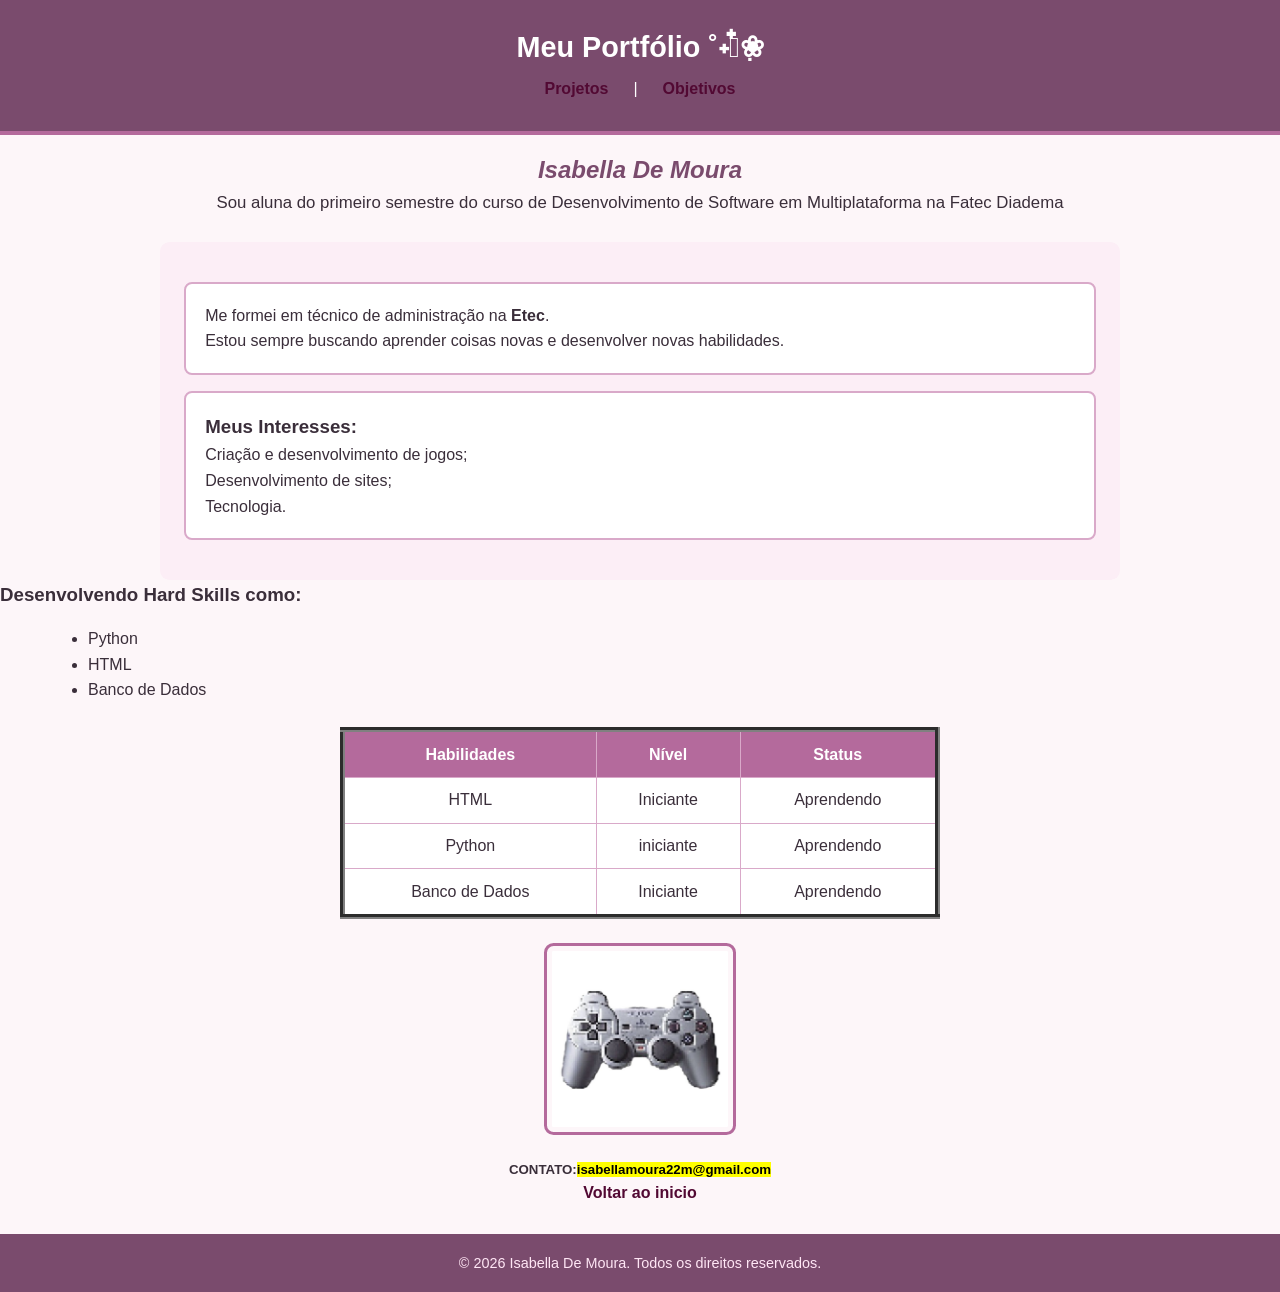
<file: index.html>
<!DOCTYPE html>
<html lang="pt-BR">

<head>
    <meta charset="UTF-8">
    <meta name="viewport" content="width=device-width, initial-scale=1.0">
    <title>Meu Portfólio - Isabella De Moura</title>
    <link rel="stylesheet" href="css/style.css">
</head>

<body>
    <header id="inicio" class="cabecalho">
        <h1><center>Meu Portfólio ˚˖𓍢ִ໋❀</center></h1>
        <nav class="menu">
        <center>
            <a class="link-nav" href="projetos/projetos.html">Projetos</a> |
            <a class="link-nav" href="objetivos.html">Objetivos</a>
        </center>
    </nav>
    </header>

    
    <h2 class="subtitulo"><em>Isabella De Moura</em></h2>
    <p class="apresentacao">Sou aluna do primeiro semestre do curso de Desenvolvimento de Software em Multiplataforma na Fatec Diadema</p>
    <main class="conteudo-principal">
        <section class="card">
            <article>
                <p>Me formei em técnico de administração na <strong>Etec</strong>.</p>
                <p>Estou sempre buscando aprender coisas novas e desenvolver novas habilidades.</p>
            </article>
        </section>
    
        <section class="card">
        <h3>Meus Interesses:</h3>
        <article>
            <p>Criação e desenvolvimento de jogos;</p>
            <p>Desenvolvimento de sites;</p>
            <p>Tecnologia.</p>
        </article>
        </section>
    </main>
    <h3>Desenvolvendo Hard Skills como:</h3>
    <ul class="lista-skills">
        <li>Python</li>
        <li>HTML</li>
        <li>Banco de Dados</li>
    </ul>
    
    <table class="tabela-skills" border="5">
        <tr>
            <td>
                Habilidades
            </td>
            <td>
                Nível
            </td>
            <td>
               Status
            </td>
        </tr>
        <tr>
            <td>
                HTML
            </td>
            <td>
                Iniciante
            </td>
            <td>
                Aprendendo
            </td>
        </tr>
        <tr>
            <td>
                Python
            </td>
            <td>
                iniciante
            </td>
            <td>
                Aprendendo
            </td>
        </tr>
         <tr>
            <td>
                Banco de Dados
            </td>
            <td>
                Iniciante
            </td>
            <td>
                Aprendendo
            </td>
        </tr>
    </table>
    
    <center>
        <img class="foto-perfil" src="img/imagem_controle.jpg">
    </center>

   <center> <h5><strong>CONTATO:</strong><mark>isabellamoura22m@gmail.com</mark></h5> </center>

<center>
    <nav>
        <a class="link-nav" href="#">Voltar ao inicio</a>
    </nav>
    <footer class="rodape">© 2026 Isabella De Moura. Todos os direitos reservados.</footer>
</center>


</body>
</html>
</file>
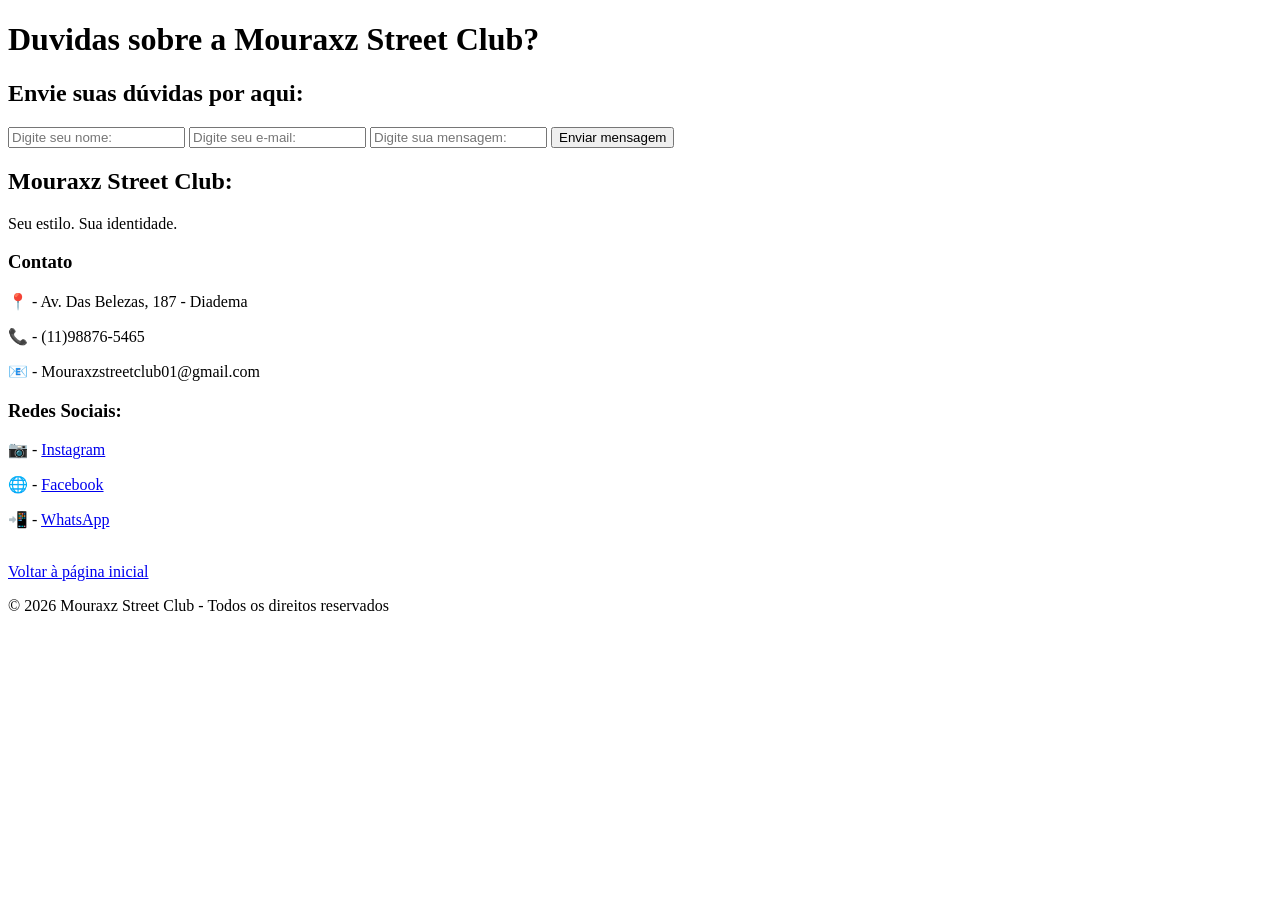
<file: contato.html>
<!DOCTYPE html>
<html lang="pt-BR">
<head>
    <meta charset="UTF-8">
    <meta name="viewport" content="width=device-width, initial-scale=1.0">
    <title>Mouraxz Street Club</title>
</head>

<body>
    <main>
        <h1>Duvidas sobre a Mouraxz Street Club?</h1>
        <h2>Envie suas dúvidas por aqui:</h2>
            <section>
                <form>
                    <input type="text" placeholder="Digite seu nome:" required>
                    <input type="email" placeholder="Digite seu e-mail:" required>
                    <input type="text" placeholder="Digite sua mensagem:" required>
                    <button type="submit">Enviar mensagem</button>
                </form>
            </section>
    </main>

<footer>

    <h2>Mouraxz Street Club:</h2>
    <p> Seu estilo. Sua identidade. </p>

    <h3>Contato</h3>
    <p>📍 - Av. Das Belezas, 187 - Diadema</p>
    <p>📞 - (11)98876-5465</p>
    <p>📧 - Mouraxzstreetclub01@gmail.com</p>

    <h3>Redes Sociais:</h3>
    <p>📷 - <a href="https://www.instagram.com/victoriassecret/?hl=en">Instagram</a></p>
    <p>🌐 - <a href="https://web.facebook.com/victoriassecret/?_rdc=1&_rdr#">Facebook</a></p>
    <p>📲 - <a href="#">WhatsApp</a></p> <br>

    <a href="index.html">Voltar à página inicial</a><br>

    <p>© 2026 Mouraxz Street Club - Todos os direitos reservados</p>

</footer>

</body>
</html>
</file>
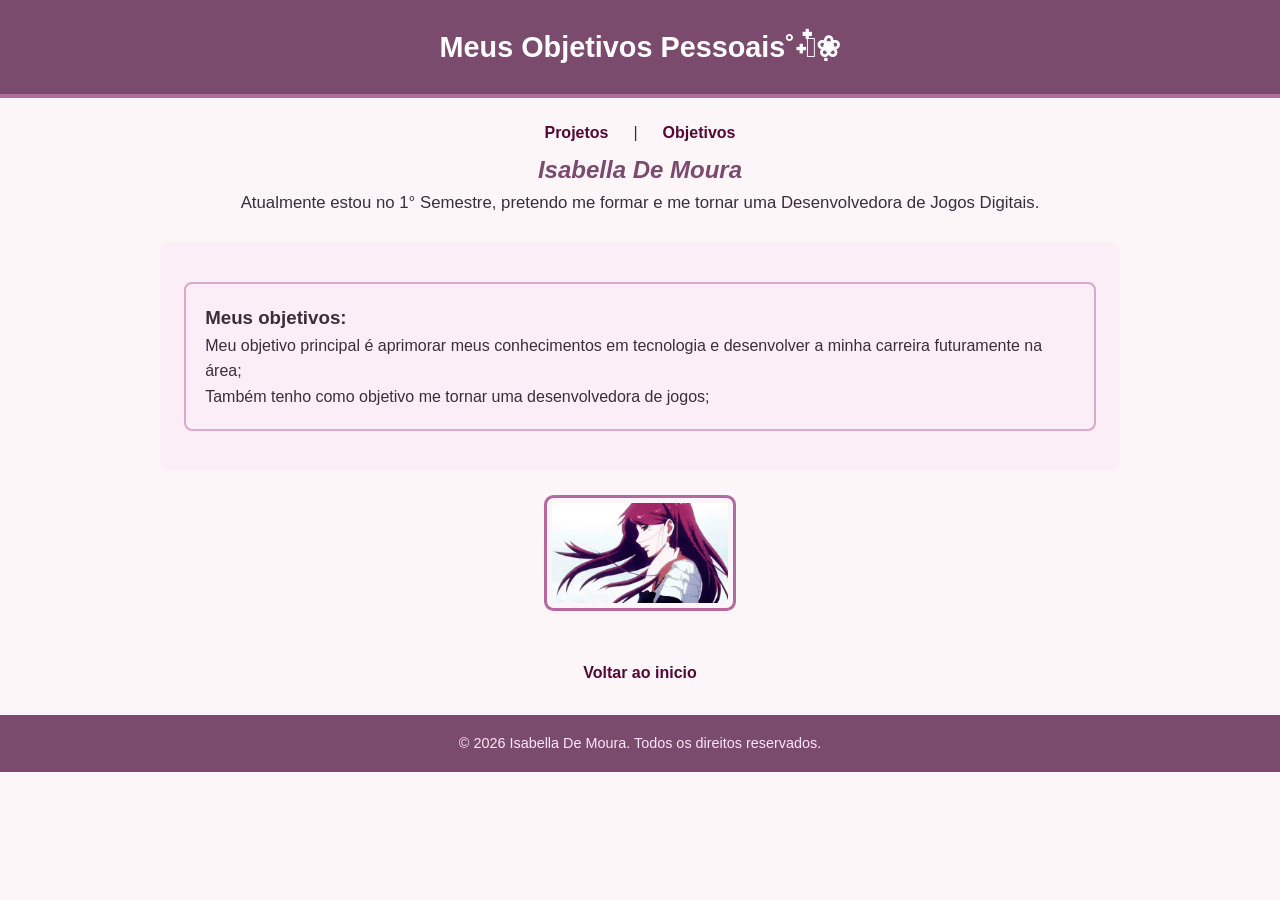
<file: objetivos.html>
<!DOCTYPE html>
<html lang="pt-BR">

<head>
    <meta charset="UTF-8">
    <meta name="viewport" content="width=device-width, initial-scale=1.0">
    <title>Objetivos - Isabella Moura</title>
    <link rel="stylesheet" href="css/style.css">
</head>

<body>
    <header id="inicio" class="cabecalho"><h1><center>Meus Objetivos Pessoais˚˖𓍢ִ໋❀</center></h1></header>

    <nav class="menu">
        <center>
            <a class="link-nav" href="projetos/projetos.html">Projetos</a> |
            <a class="link-nav" href="#">Objetivos</a>
        </center>
    </nav>
    
    <h2 class="subtitulo"><em>Isabella De Moura</em></h2>
    <p class="apresentacao">Atualmente estou no 1° Semestre, pretendo me formar e me tornar uma 
        Desenvolvedora de Jogos Digitais.</p>
    <main class="conteudo-principal">

        <section id="objetivos" class="card">
        <h3>Meus objetivos:</h3>
        <article>
            <p>Meu objetivo principal é aprimorar meus conhecimentos em tecnologia e desenvolver a minha carreira futuramente na área;</p>
            <p>Também tenho como objetivo me tornar uma desenvolvedora de jogos;</p>
        </article>
        </section>
    </main>
    

        <img class="foto-perfil" src="img/img3.gif"><br>

<center>
    <nav class="menu">
        <a class="link-nav" href="index.html">Voltar ao inicio</a>
    </nav>
    <footer class="rodape">© 2026 Isabella De Moura. Todos os direitos reservados.</footer>
</center>

</body>
</html>
</file>
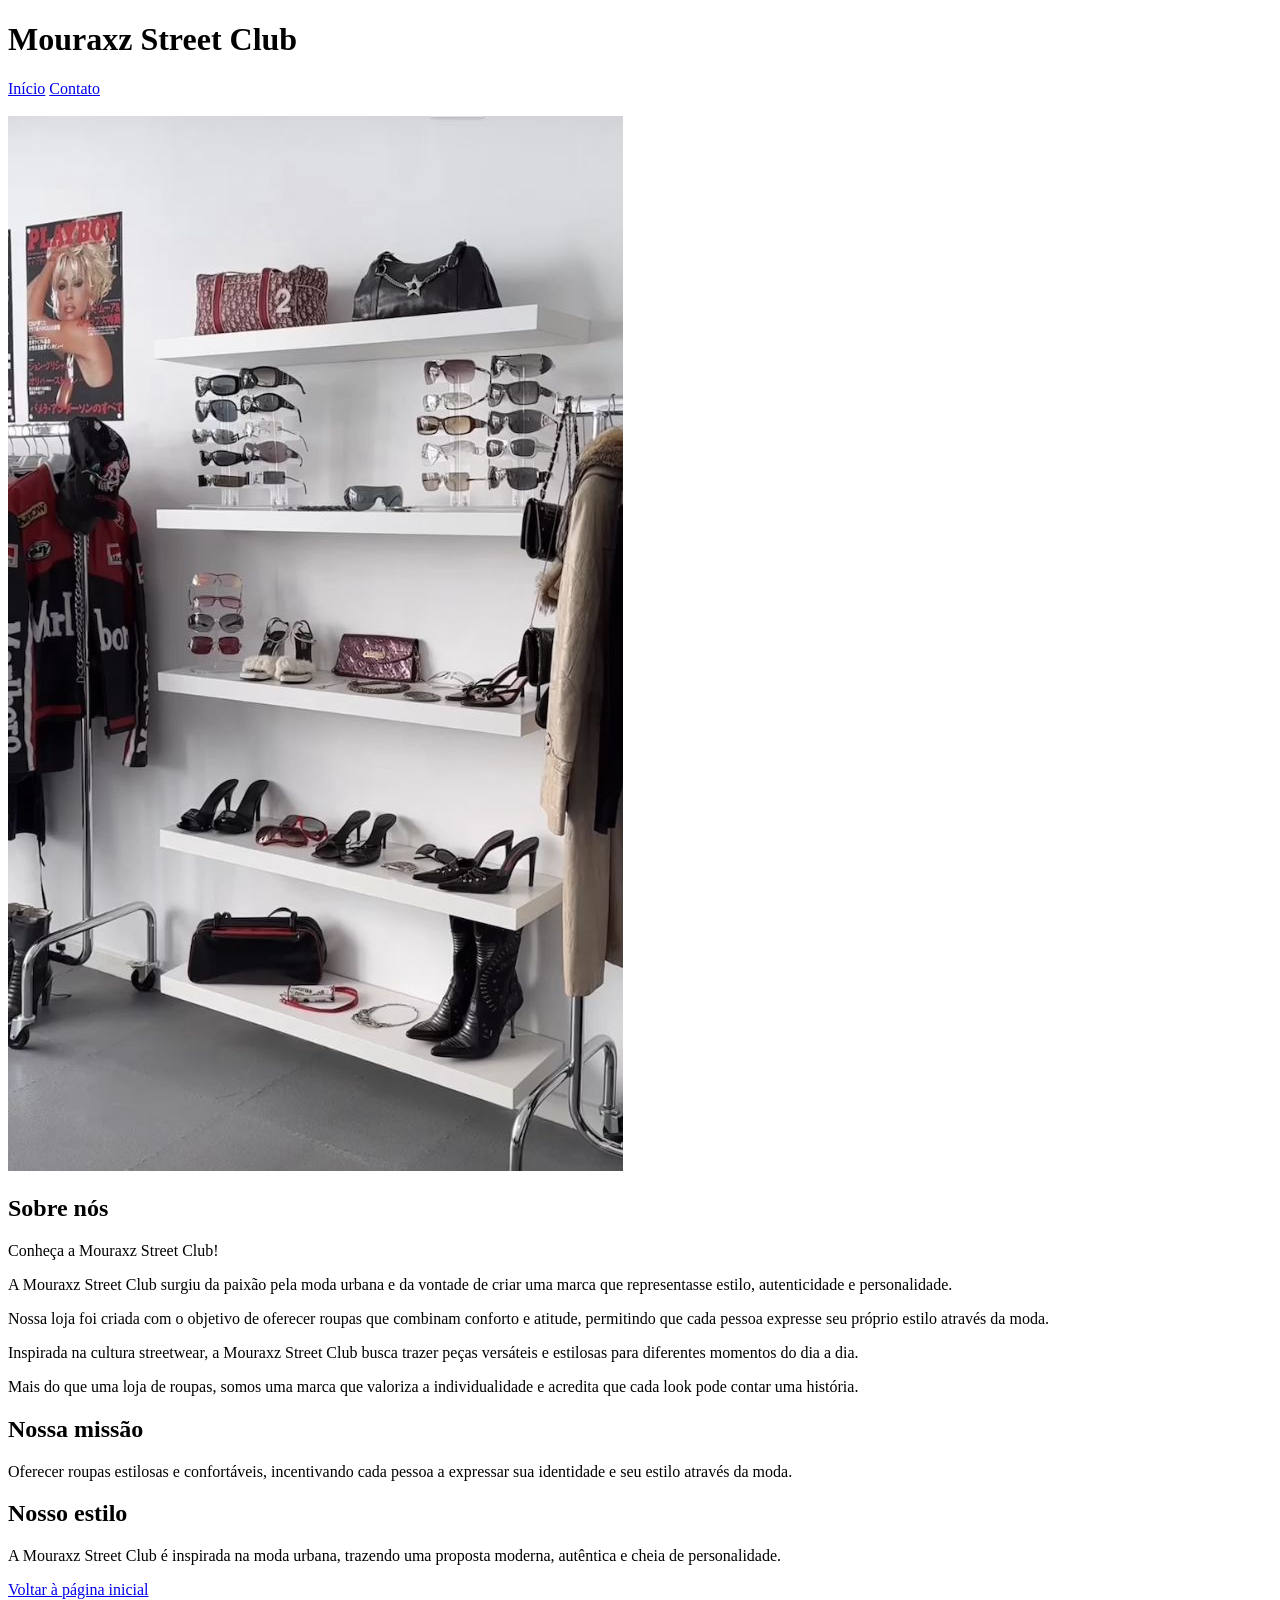
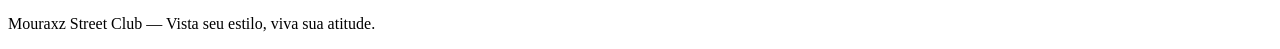
<file: sobre.html>
<!DOCTYPE html>
<html lang="pt-BR">

<head>
    <meta charset="UTF-8">
    <meta name="viewport" content="width=device-width, initial-scale=1.0">

    <title>Sobre Nós | Mouraxz Street Club</title>
</head>

<body>
    <header>
        <h1>Mouraxz Street Club</h1>

        <nav>
            <a href="index.html">Início</a>
            <a href="contato.html">Contato</a>
        </nav>
    </header><br>

<img src="img/imgloja3.jpg" alt=""><br>

<main>
    <section>
        <h2>Sobre nós</h2>

        <p>Conheça a Mouraxz Street Club!</p>

        <p>
            A Mouraxz Street Club surgiu da paixão pela moda urbana
            e da vontade de criar uma marca que representasse estilo,
            autenticidade e personalidade.
        </p>

        <p>
            Nossa loja foi criada com o objetivo de oferecer roupas
            que combinam conforto e atitude, permitindo que cada
            pessoa expresse seu próprio estilo através da moda.
        </p>

        <p>
            Inspirada na cultura streetwear, a Mouraxz Street Club
            busca trazer peças versáteis e estilosas para diferentes
            momentos do dia a dia.
        </p>

        <p>
            Mais do que uma loja de roupas, somos uma marca que
            valoriza a individualidade e acredita que cada look
            pode contar uma história.
        </p>

    </section>

<section>
    <h2>Nossa missão</h2>

    <p>
        Oferecer roupas estilosas e confortáveis, incentivando
        cada pessoa a expressar sua identidade e seu estilo
        através da moda.
    </p>
</section>

<section>
    <h2>Nosso estilo</h2>

    <p>
        A Mouraxz Street Club é inspirada na moda urbana,
        trazendo uma proposta moderna, autêntica e cheia de
        personalidade.
    </p>

</section>
</main>

<a href="index.html">Voltar à página inicial</a>

<footer>
    <p>Mouraxz Street Club — Vista seu estilo, viva sua atitude.</p>
</footer>

</body>
</html>
</file>
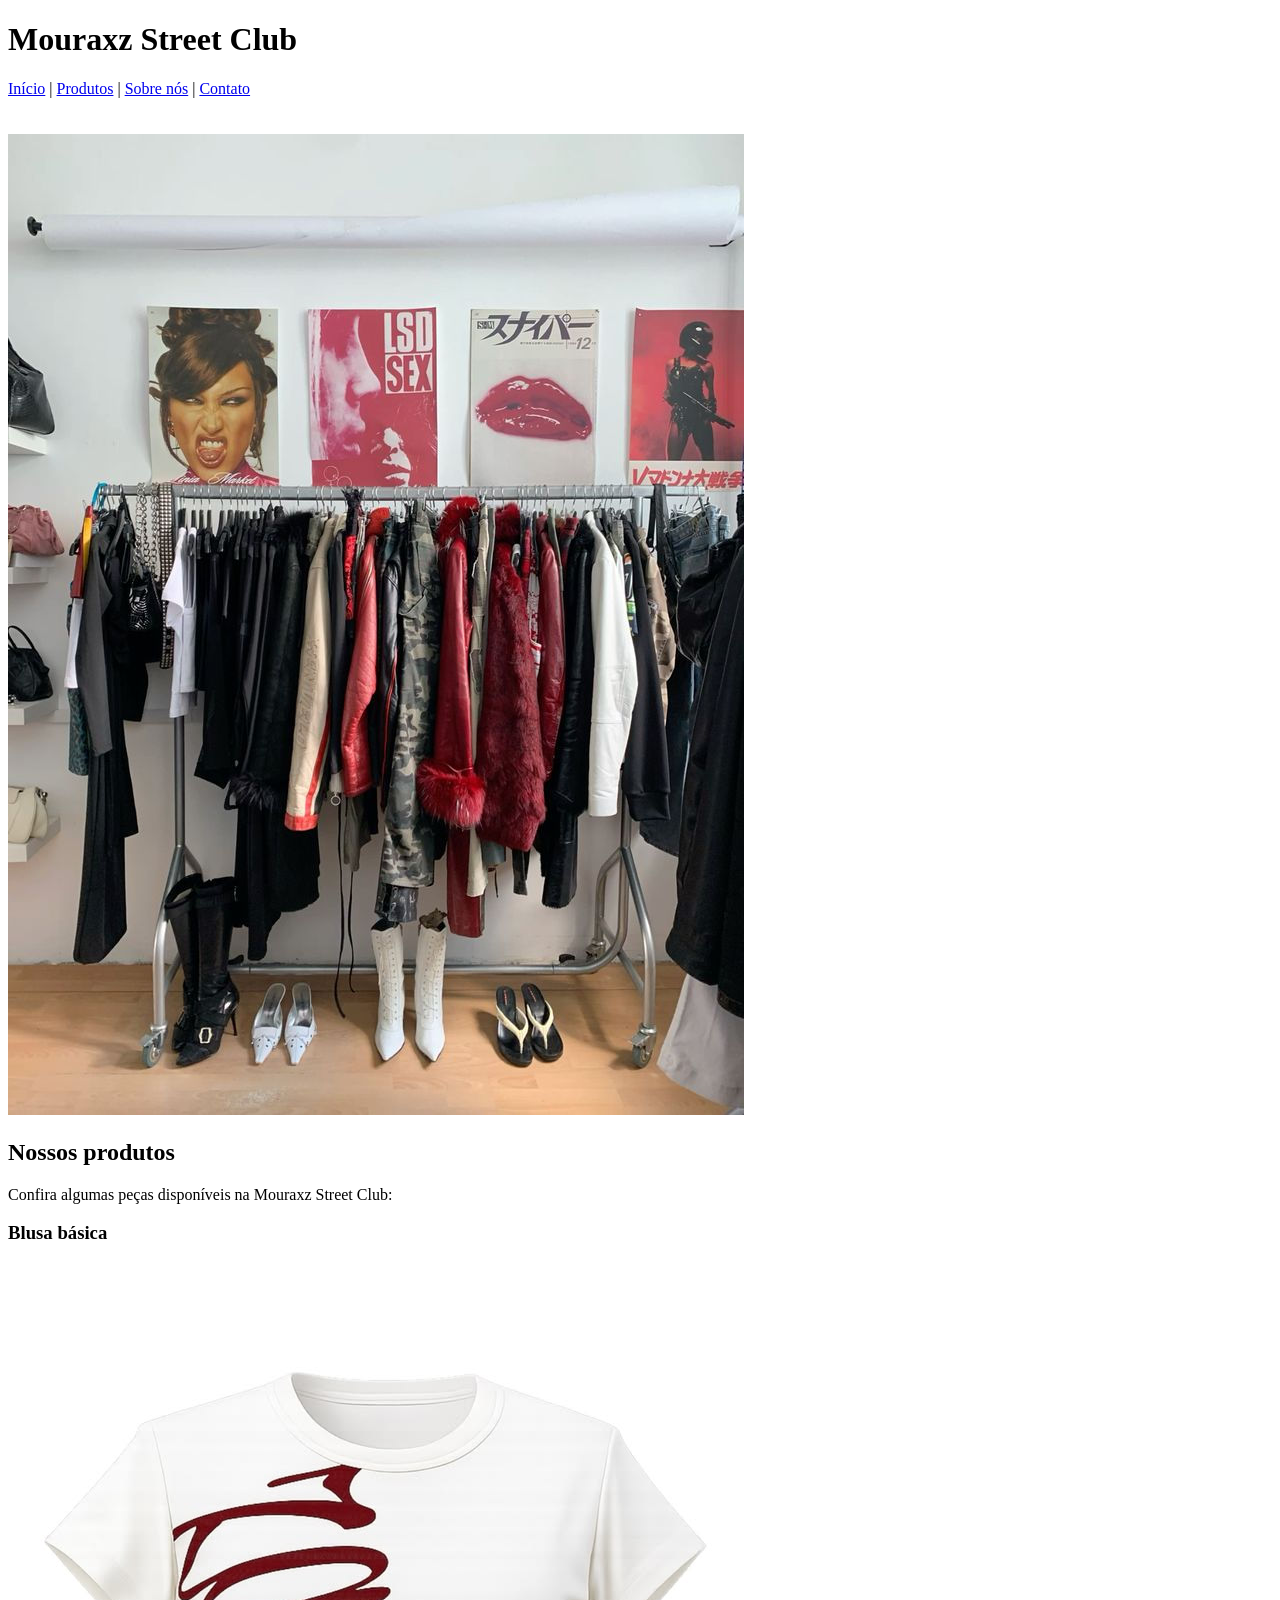
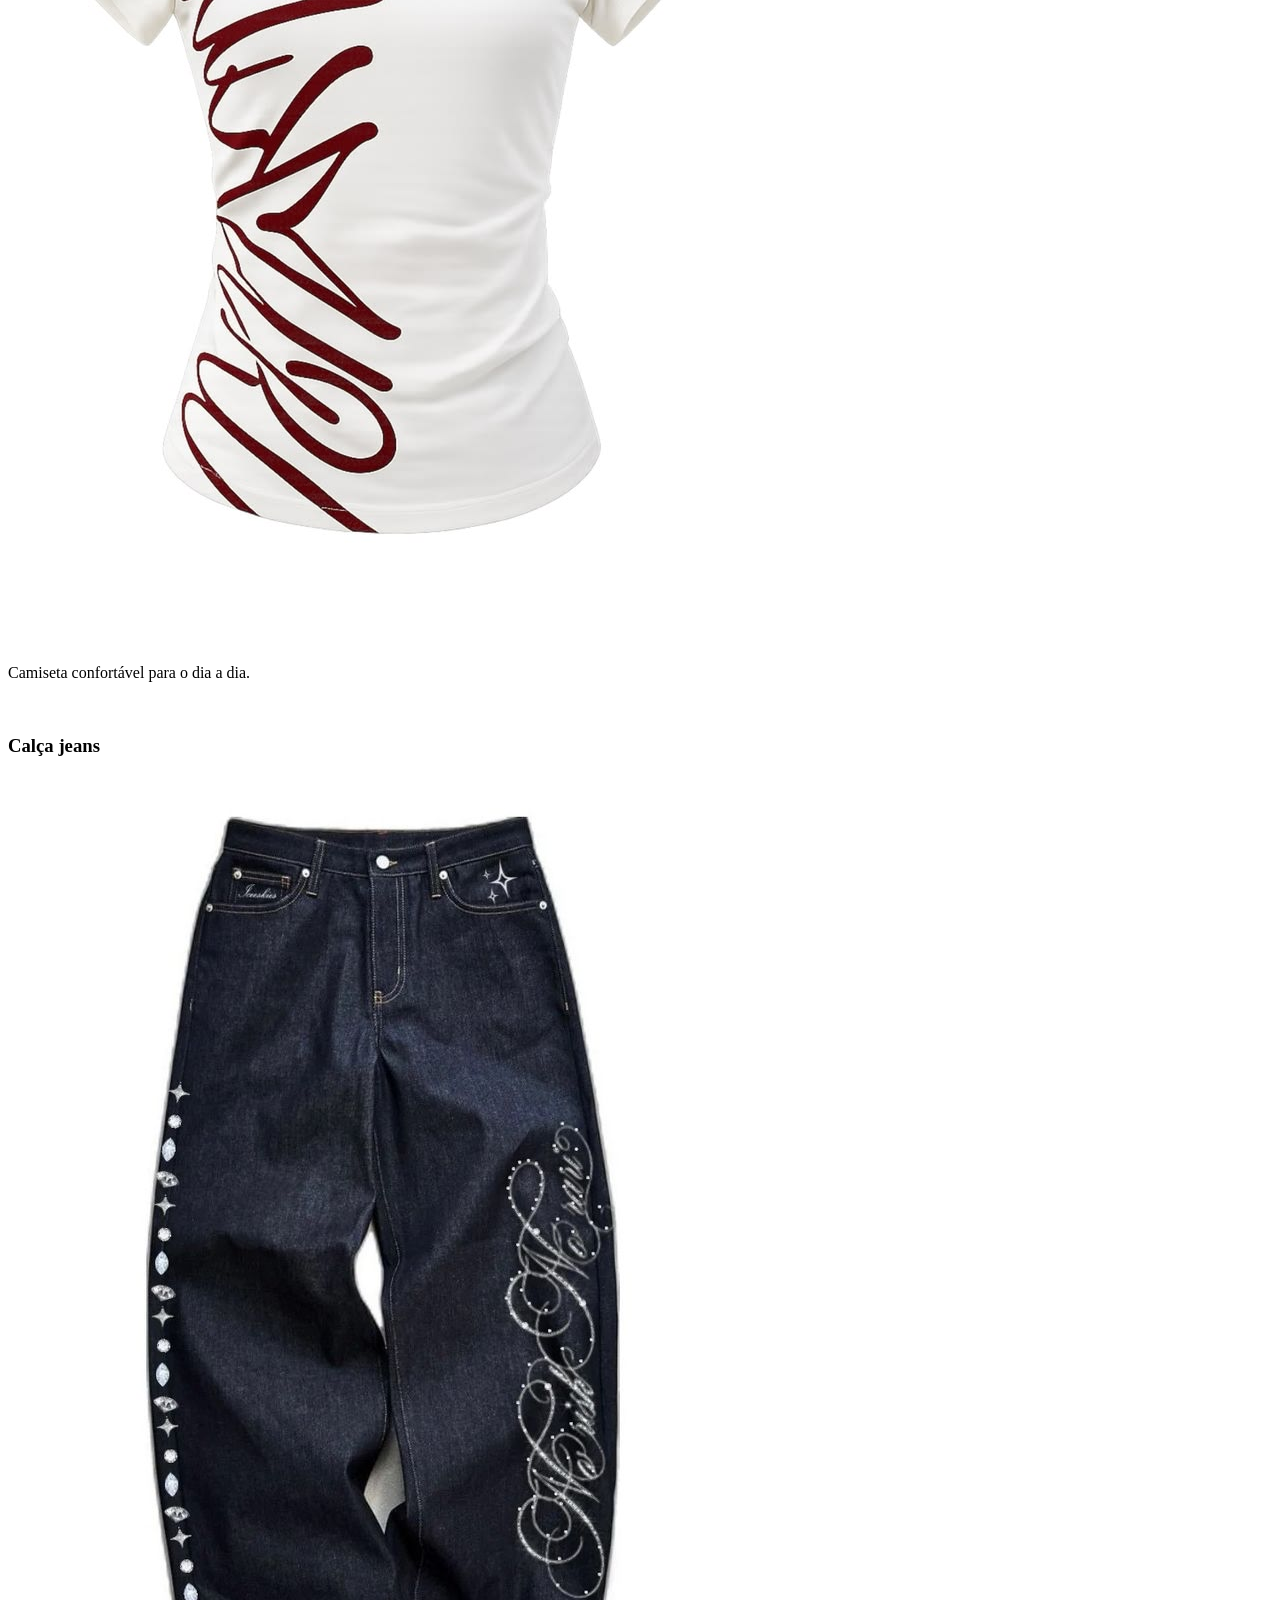
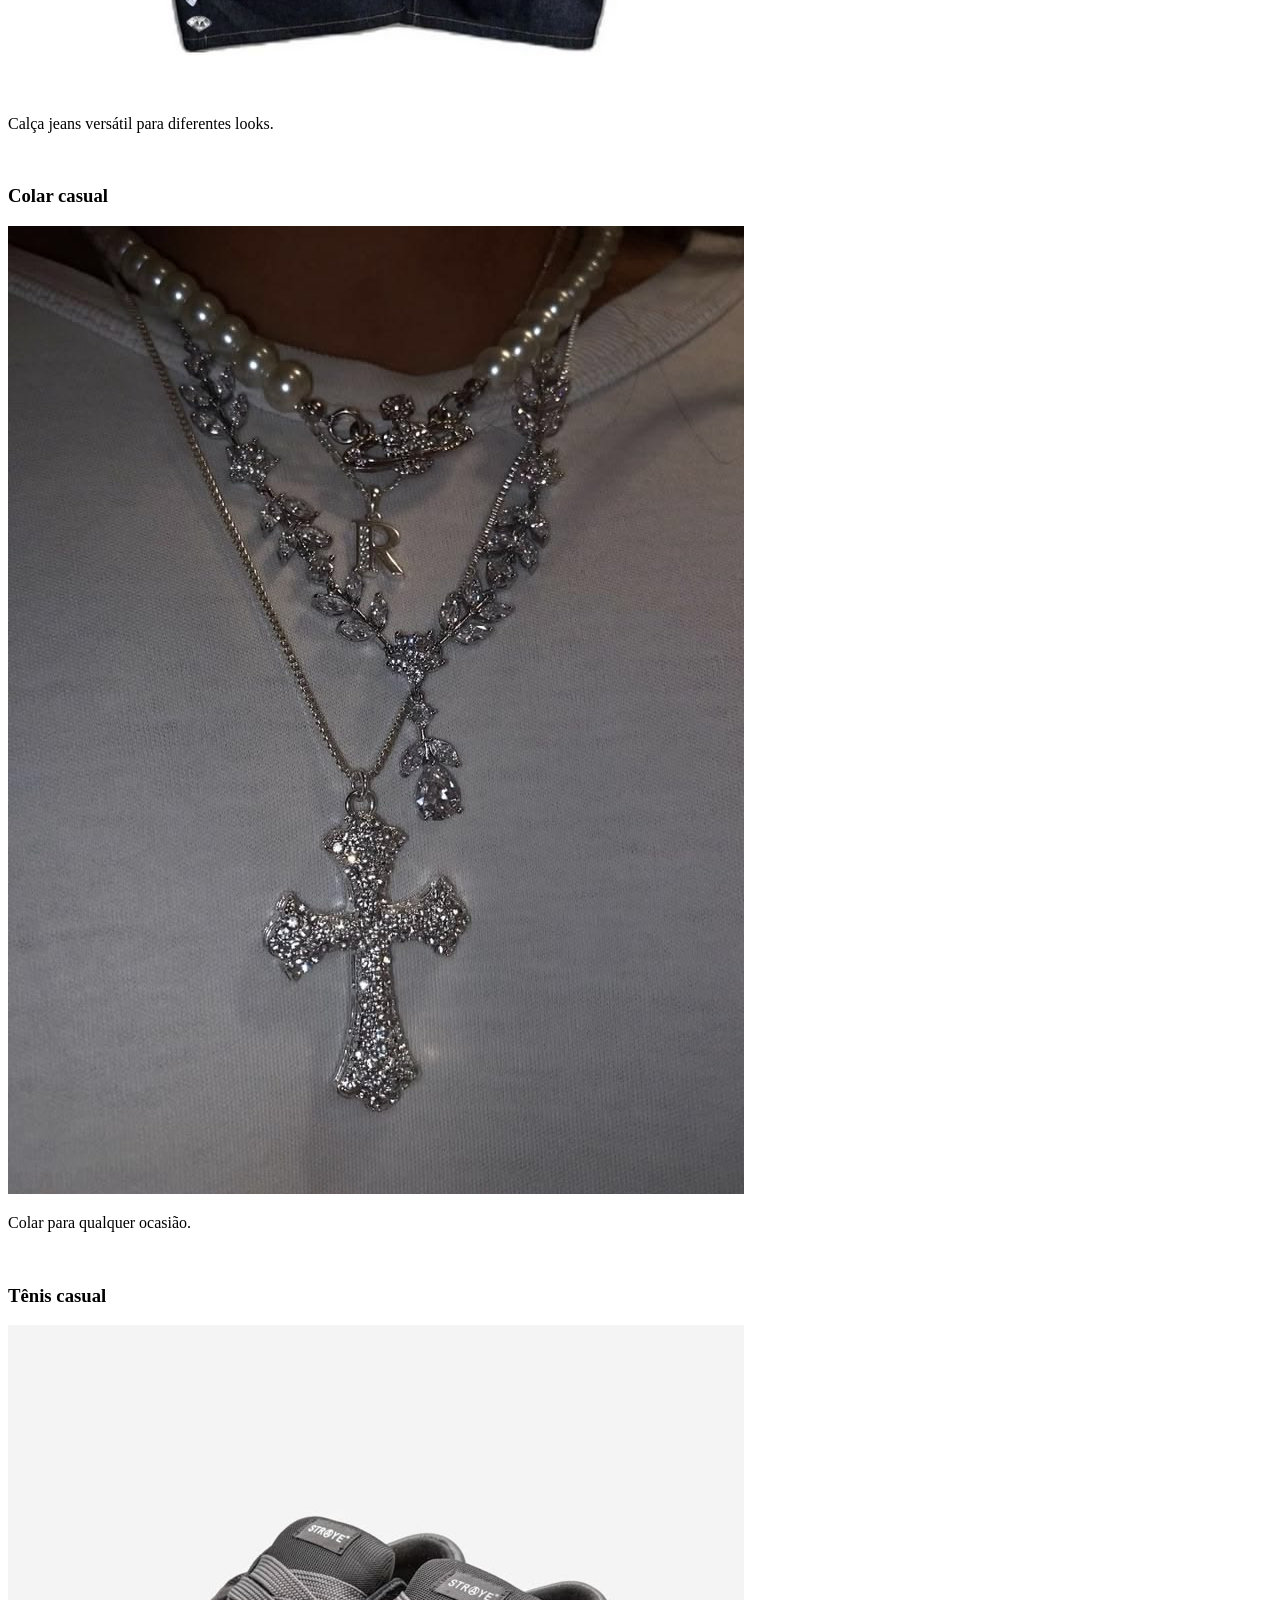
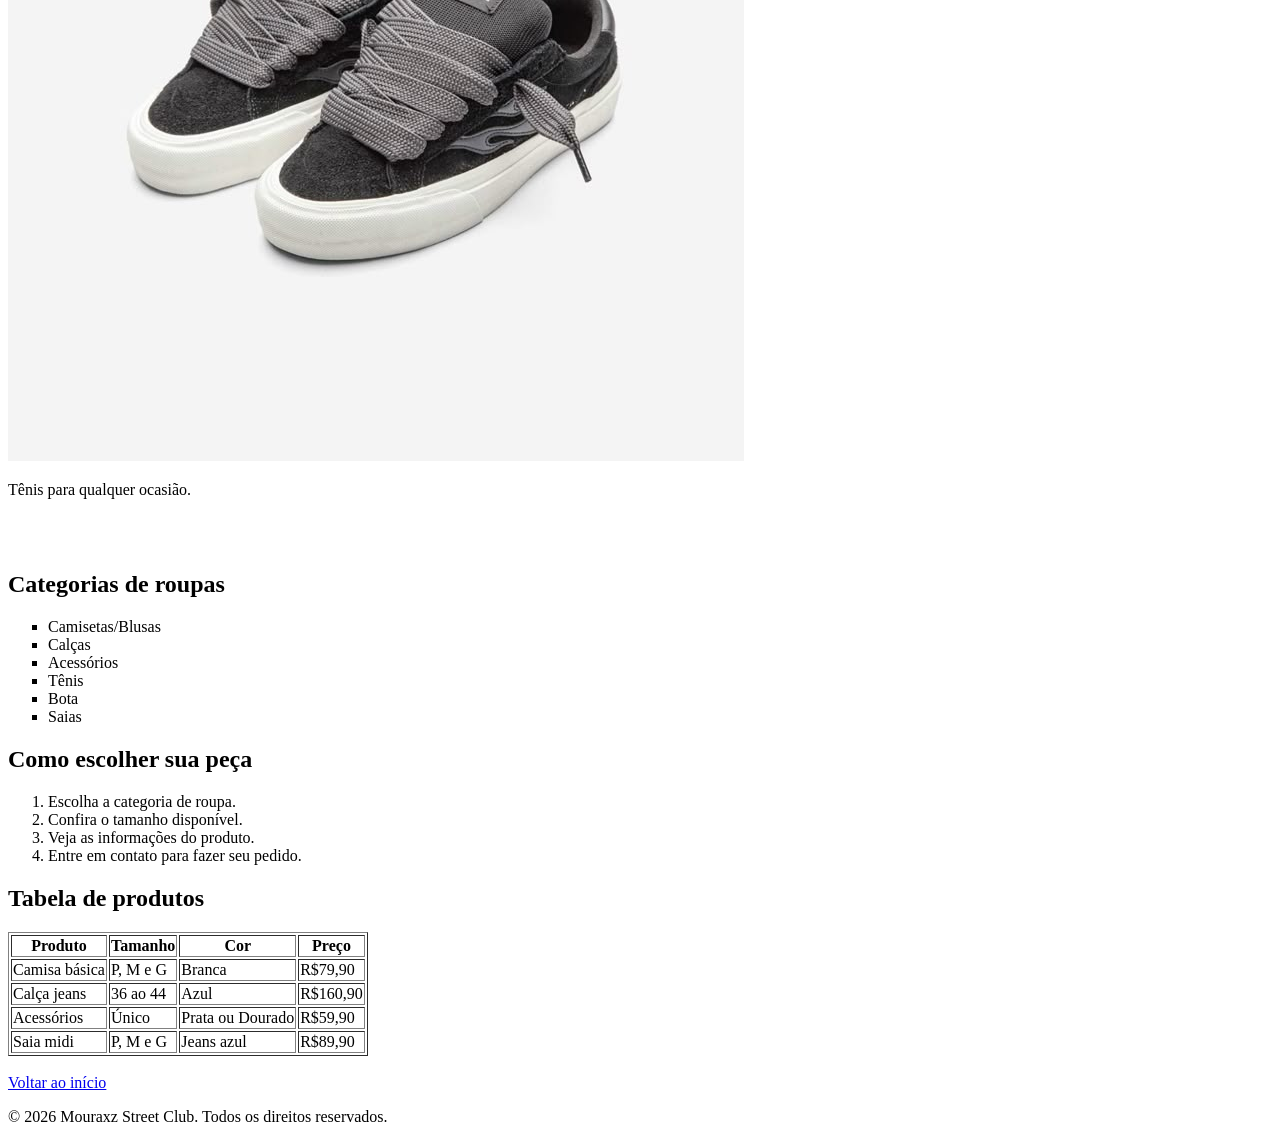
<file: produtos/produtos.html>
<!DOCTYPE html>
<html lang="pt-BR">

<head>
    <meta charset="UTF-8">
    <meta name="viewport" content="width=device-width, initial-scale=1.0">

    <title>Mouraxz Street Club | Produtos</title>
</head>

<body>
    <header>
        <h1>Mouraxz Street Club</h1>

        <nav>
            <a href="../index.html">Início</a> |
            <a href="produtos.html">Produtos</a> |
            <a href="../sobre.html">Sobre nós</a> |
            <a href="../contato.html">Contato</a>
        </nav>
    </header><br><br>

<img src="../img/imgloja2.jpg" alt=""><br>

<main>
    <section>
        <h2>Nossos produtos</h2>
        <p>Confira algumas peças disponíveis na Mouraxz Street Club:</p>

        <h3>Blusa básica</h3>

        <img src="../img/imgcamiseta.jpg"
            alt="camiseta feminina básica de cor clara">
        <p>Camiseta confortável para o dia a dia.</p><br>


        <h3>Calça jeans</h3>

        <img src="../img/imgcalca.jpg"
            alt="Calça jeans feminina azul">
        <p>Calça jeans versátil para diferentes looks.</p><br>


        <h3>Colar casual</h3>

        <img src="../img/imgcolar.jpg"
            alt="Colar casual">
        <p>Colar para qualquer ocasião.</p><br>


        <h3>Tênis casual</h3>

        <img src="../img/tenispuff.jpg"
            alt="Tênis casual">
        <p>Tênis para qualquer ocasião.</p><br>

</section><br>

<section>
    <h2>Categorias de roupas</h2>

    <ul type="square">
        <li>Camisetas/Blusas</li>
        <li>Calças</li>
        <li>Acessórios</li>
        <li>Tênis</li>
        <li>Bota</li>
        <li>Saias</li>
    </ul>

</section>

<section>
    <h2>Como escolher sua peça</h2>

    <ol type="1" start="1">
        <li>Escolha a categoria de roupa.</li>
        <li>Confira o tamanho disponível.</li>
        <li>Veja as informações do produto.</li>
        <li>Entre em contato para fazer seu pedido.</li>
    </ol>
</section>

<section>
    <h2>Tabela de produtos</h2>

    <table border="1">

        <thead>
            <tr>
                <th>Produto</th>
                <th>Tamanho</th>
                <th>Cor</th>
                <th>Preço</th>
            </tr>
        </thead>

        <tbody>
            <tr>
                <td>Camisa básica</td>
                <td>P, M e G</td>
                <td>Branca</td>
                <td>R$79,90</td>
            </tr>

            <tr>
                <td>Calça jeans</td>
                <td>36 ao 44</td>
                <td>Azul</td>
                <td>R$160,90</td>
            </tr>

            <tr>
                <td>Acessórios</td>
                <td>Único</td>
                <td>Prata ou Dourado</td>
                <td>R$59,90</td>
            </tr>

            <tr>
                <td>Saia midi</td>
                <td>P, M e G</td>
                <td>Jeans azul</td>
                <td>R$89,90</td>
            </tr>
        </tbody>

    </table>
</section>
</main><br>

<a href="../index.html">Voltar ao início</a>

<footer>
    <p>&copy; 2026 Mouraxz Street Club. Todos os direitos reservados.</p>
</footer>

</body>
</html>
</file>
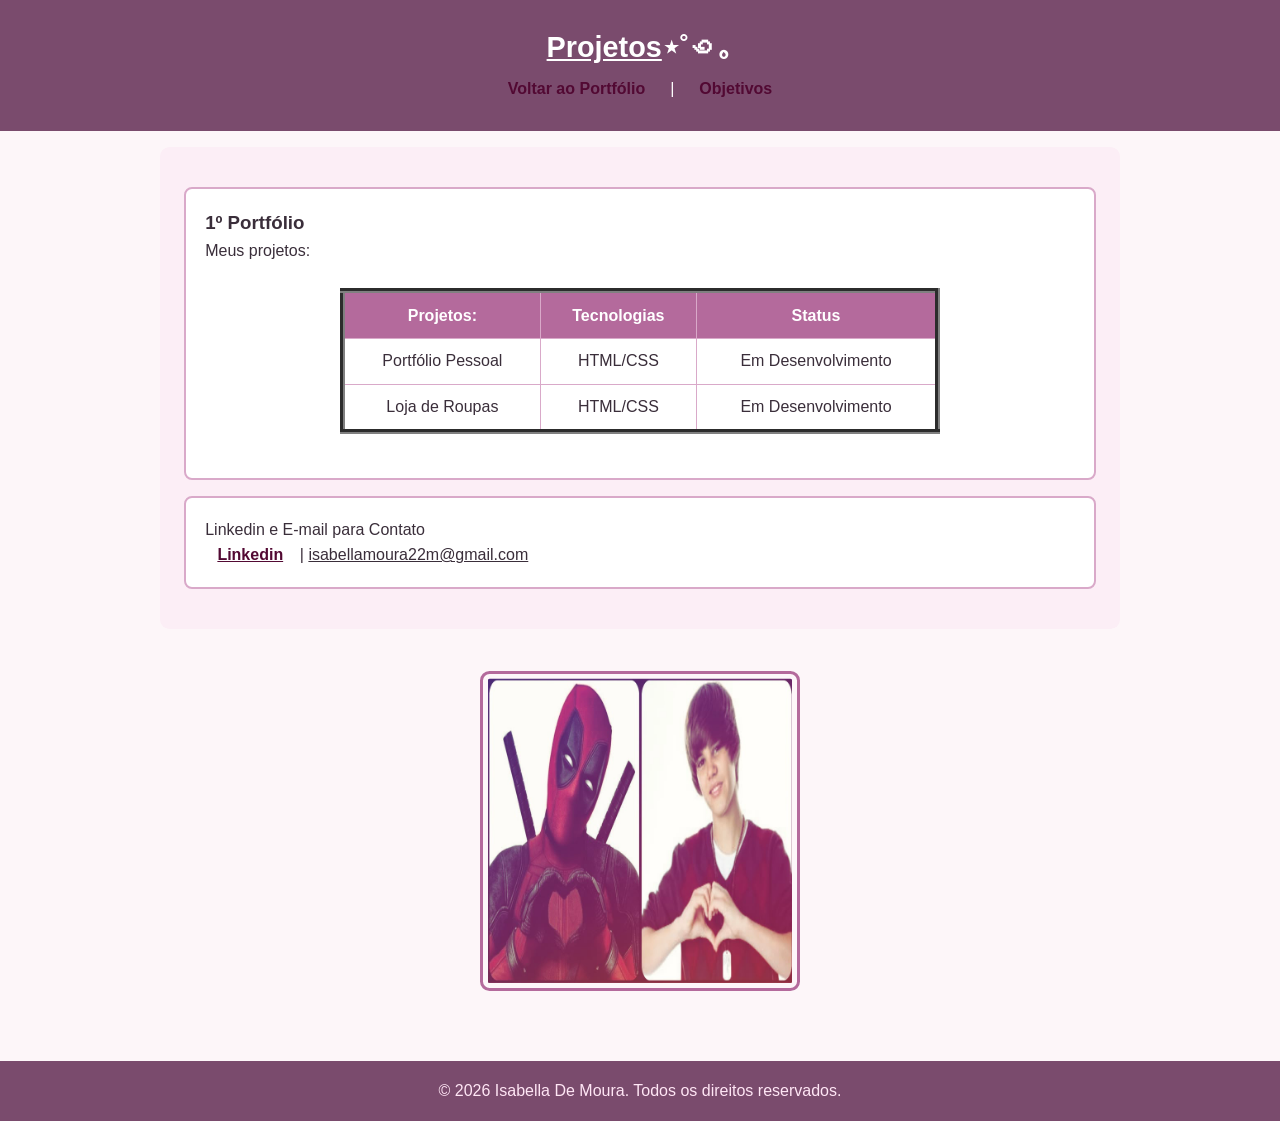
<file: projetos/projetos.html>
<!DOCTYPE html>
<html lang="pt-BR">
<head>
    <meta charset="UTF-8">
    <meta name="viewport" content="width=device-width, initial-scale=1.0">
    <title>Projetos - Isabella De Moura</title>
    <link rel="stylesheet" href="../css/style.css">
</head>

<body>
<header class="cabecalho">
    <center><h1><u>Projetos</u>⋆˚꩜｡</h1></center>
    <nav class="menu">
        <center>
            <a class="link-nav" href="../index.html">Voltar ao Portfólio</a> |
            <a class="link-nav" href="../objetivos.html">Objetivos</a> 
        </center>
    </nav>
</header>
    <main class="conteudo-principal">
        <section class="card">
            <h3>1º Portfólio</h3>
            <article>
                <p>Meus projetos:</p>

    <table class="tabela-skills" border="5">
        <tr>
            <td>
                Projetos:
            </td>
            <td>
                Tecnologias
            </td>
            <td>
               Status
            </td>
        </tr>
        <tr>
            <td>
                Portfólio Pessoal
            </td>
            <td>
                HTML/CSS
            </td>
            <td>
                Em Desenvolvimento
            </td>
        </tr>
        <tr>
            <td>
                Loja de Roupas
            </td>
            <td>
                HTML/CSS
            </td>
            <td>
                Em Desenvolvimento
            </td>
        </tr>
    </table>
            </article>
         </section>
         <section class="card">
              <article>
                <p>Linkedin e E-mail para Contato</p>
              <nav class="menu">
                <a class="link-nav" href="https://www.linkedin.com/in/isabella-moura-a17a2a2a8?utm_source=share_via&utm_content=profile&utm_medium=member_android"><u>Linkedin</u></a> |
                <u>isabellamoura22m@gmail.com</u>
              </nav>
              </article>
         </section>
    </main><br>

    <img class="foto-projeto" src="../img/img2.jpg"><br>
    
<footer class="rodape">
    <center><p>© 2026 Isabella De Moura. Todos os direitos reservados.</p></center>
</footer>

</body>
</html>
</file>
<file: css/style.css>
* {
    margin: 0;
    padding: 0;
    box-sizing: border-box;
}

body {
    margin: 0;
    font-family: 'Segoe UI', Verdana, Arial, sans-serif;
    font-size: 1rem;
    background-color: #fdf6f9;
    color: #3a2e3a;
    line-height: 1.6;
}

h1, h2, h3 {
    font-family: 'Trebuchet MS', 'Segoe UI', sans-serif;
    font-weight: 700;
}

p {
    font-family: 'Segoe UI', Verdana, sans-serif;
    font-size: 1rem;
    font-weight: 400;
}

img {
    max-width: 100%;
    height: auto;
}

ul {
    max-width: 90%;
    margin: 1em auto;
    padding-left: 1.5em;
}

table {
    width: 90%;
    max-width: 600px;
    margin: 1.5em auto;
    border-collapse: collapse;
    background-color: #ffffff;
}

td {
    padding: 0.6em;
    text-align: center;
}

#inicio {
    border-bottom: 0.3rem solid #b46a9c;
}

#objetivos {
    background-color: #fceef6;
}

.cabecalho {
    background-color: #7a4b6d;
    color: #ffffff;
    padding: 1.5em 1em;
    margin-bottom: 1em;
}

.cabecalho h1 {
    font-size: 1.8rem;
    color: #ffffff;
}

.menu center {
    display: flex;
    justify-content: center;
    align-items: center;
    flex-wrap: wrap;
    gap: 0.8em;
}

.link-nav {
    color: #520933;
    text-decoration: none;
    font-weight: 600;
    padding: 0.3em 0.7em;
    border: 0.1rem solid transparent;
    border-radius: 0.4rem;
    transition: all 0.3s ease;
}

.link-nav:hover {
    color: #520933;
    background-color: #ffe6f5;
    border: 0.1rem solid #ffe6f5;
}

.subtitulo {
    text-align: center;
    font-size: 1.5rem;
    font-weight: 700;
    color: #7a4b6d;
}

.apresentacao {
    max-width: 90%;
    margin: 0 auto 1.5em auto;
    text-align: center;
    font-size: 1.05rem;
    font-weight: 400;
    padding: 0 1em;
}

.conteudo-principal {
    max-width: 90%;
    width: 60rem;
    margin: 0 auto;
    background-color: #fceef6;
    color: #3a2e3a;
    padding: 1.5em;
    border-radius: 0.6rem;
}

.card {
    background-color: #ffffff;
    margin: 1em 0;
    padding: 1.2em;
    border: 0.15rem solid #d9a9c9;
    border-radius: 0.5rem;
}

.lista-skills {
    font-size: 1rem;
    font-weight: 500;
}

.tabela-skills td {
    border: 0.05rem solid #d9a9c9;
}

.tabela-skills tr:first-child {
    background-color: #b46a9c;
    color: #ffffff;
    font-weight: 700;
}

.foto-perfil {
    width: 12rem;
    margin: 1.5em auto;
    padding: 0.3em;
    border: 0.2rem solid #b46a9c;
    border-radius: 0.6rem;
    display: block;
}

.foto-projeto {
    width: 20rem;
    max-width: 90%;
    margin: 1em auto;
    padding: 0.3em;
    border: 0.2rem solid #b46a9c;
    border-radius: 0.6rem;
    display: block;
}

.rodape {
    background-color: #7a4b6d;
    color: #ffe6f5;
    padding: 1.2em;
    margin-top: 2em;
    font-size: 0.9rem;
}

@media (max-width: 480px) {
    .cabecalho h1 {
        font-size: 1.3rem;
    }

    .subtitulo {
        font-size: 1.2rem;
    }

    .foto-perfil {
        width: 9rem;
    }

    .foto-projeto {
        width: 100%;
    }

    table {
        width: 100%;
    }
}
</file>
